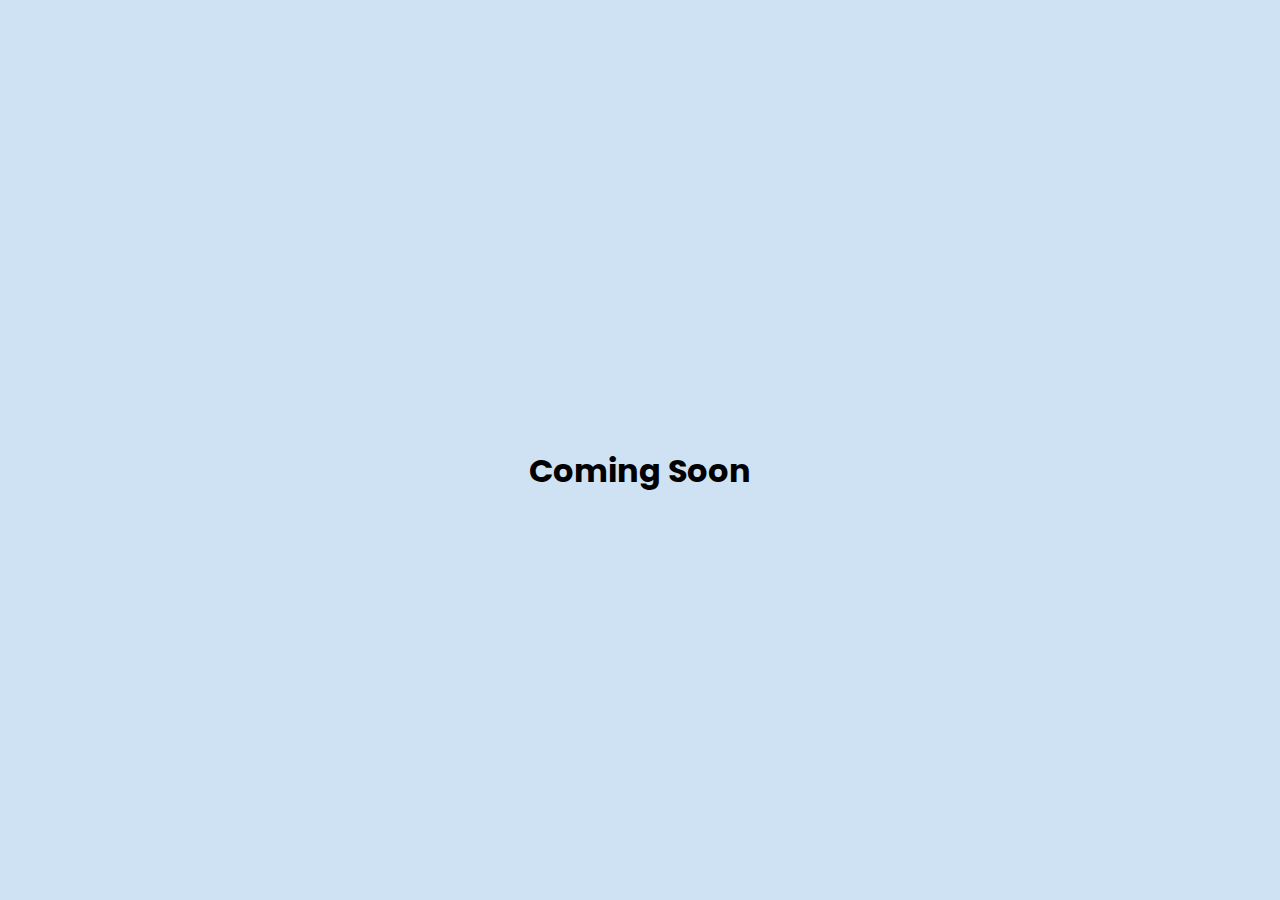
<file: coming_soon.html>
<!DOCTYPE html>
<html>
<head>

  <script async src="https://pagead2.googlesyndication.com/pagead/js/adsbygoogle.js?client=ca-pub-5495261707029938"
     crossorigin="anonymous"></script>



  
  <title>Coming Soon</title>
  <link href="https://fonts.googleapis.com/css2?family=Poppins:wght@400;700&display=swap" rel="stylesheet">
  <style>
    body {
      background-color: #cfe2f3;
      font-family: 'Poppins', sans-serif;
 <img src="image.jpg" alt="Image">
    }

    h1 {
      color: #000000;
      text-align: center;
  font-family: 'Poppins', sans-serif;
     position: absolute;
     top: 50%;
     left: 50%;
     transform: translateX(-50%) translateY(-50%);
    }
  </style>
</head>
<body>
  <h1>Coming Soon</h1>
</body>
</html>
</file>
